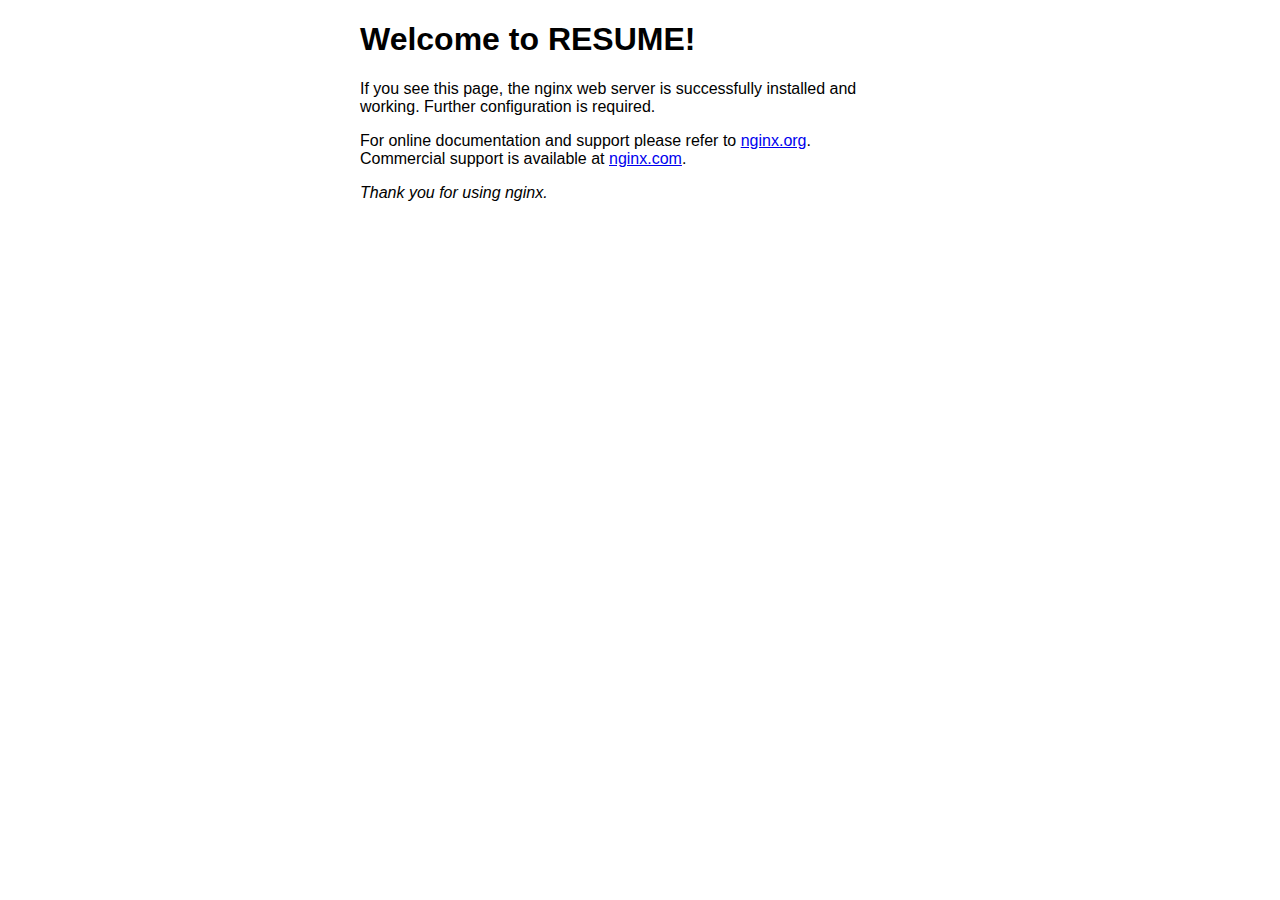
<file: html/index.html>
<!DOCTYPE html>
<html>
  <head>
    <title>Welcome to nginx!</title>
    <style>
      html {
        color-scheme: light dark;
      }
      body {
        width: 35em;
        margin: 0 auto;
        font-family: Tahoma, Verdana, Arial, sans-serif;
      }
    </style>
  </head>
  <body>
    <h1>Welcome to RESUME!</h1>
    <p>
      If you see this page, the nginx web server is successfully installed and
      working. Further configuration is required.
    </p>

    <p>
      For online documentation and support please refer to
      <a href="http://nginx.org/">nginx.org</a>.<br />
      Commercial support is available at
      <a href="http://nginx.com/">nginx.com</a>.
    </p>

    <p><em>Thank you for using nginx.</em></p>
  </body>
</html>
</file>
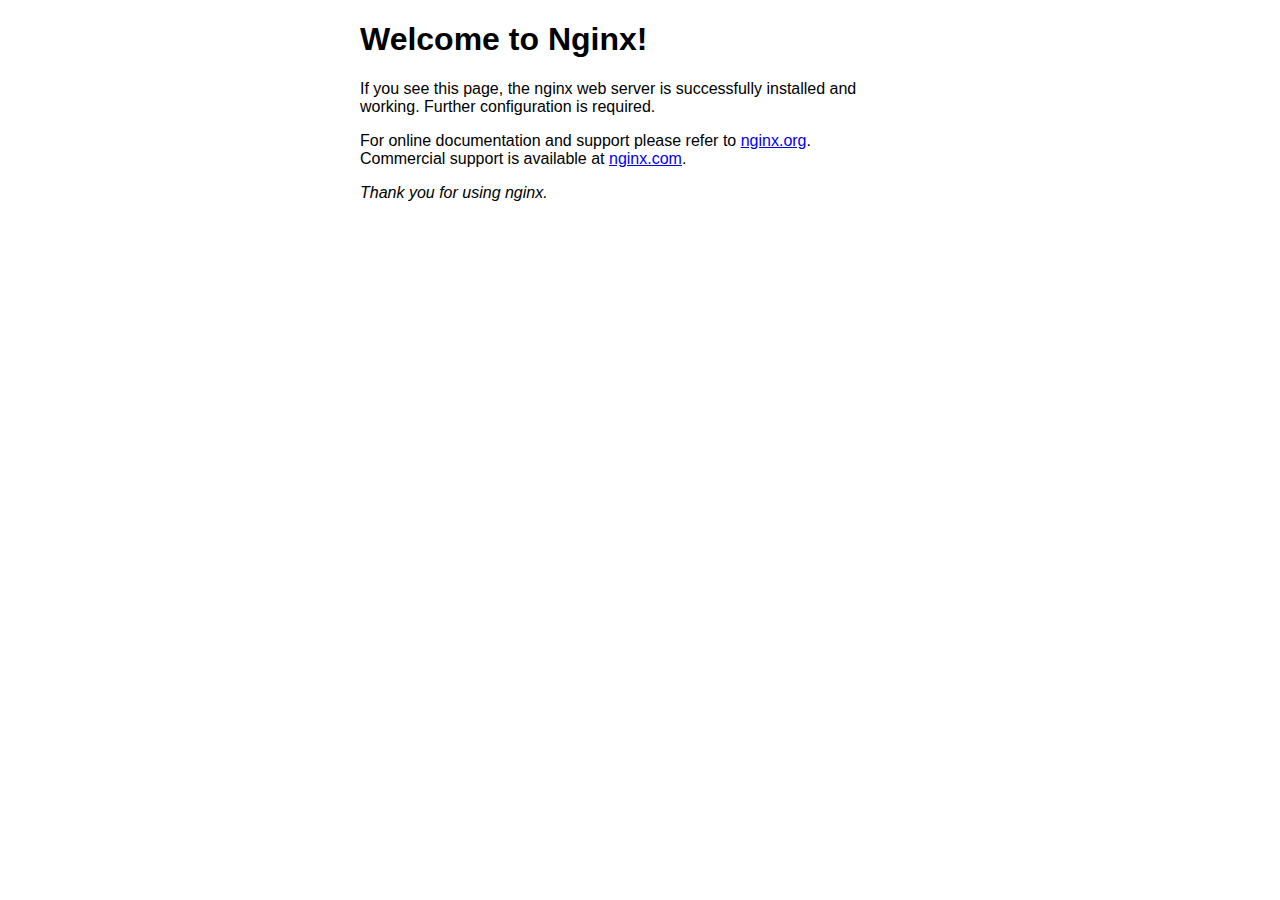
<file: config/html/index.html>
<!DOCTYPE html>
<html>
  <head>
    <title>Welcome to nginx!</title>
    <style>
      html {
        color-scheme: light dark;
      }
      body {
        width: 35em;
        margin: 0 auto;
        font-family: Tahoma, Verdana, Arial, sans-serif;
      }
    </style>
  </head>
  <body>
    <h1>Welcome to Nginx!</h1>
    <p>
      If you see this page, the nginx web server is successfully installed and
      working. Further configuration is required.
    </p>

    <p>
      For online documentation and support please refer to
      <a href="http://nginx.org/">nginx.org</a>.<br />
      Commercial support is available at
      <a href="http://nginx.com/">nginx.com</a>.
    </p>

    <p><em>Thank you for using nginx.</em></p>
  </body>
</html>
</file>
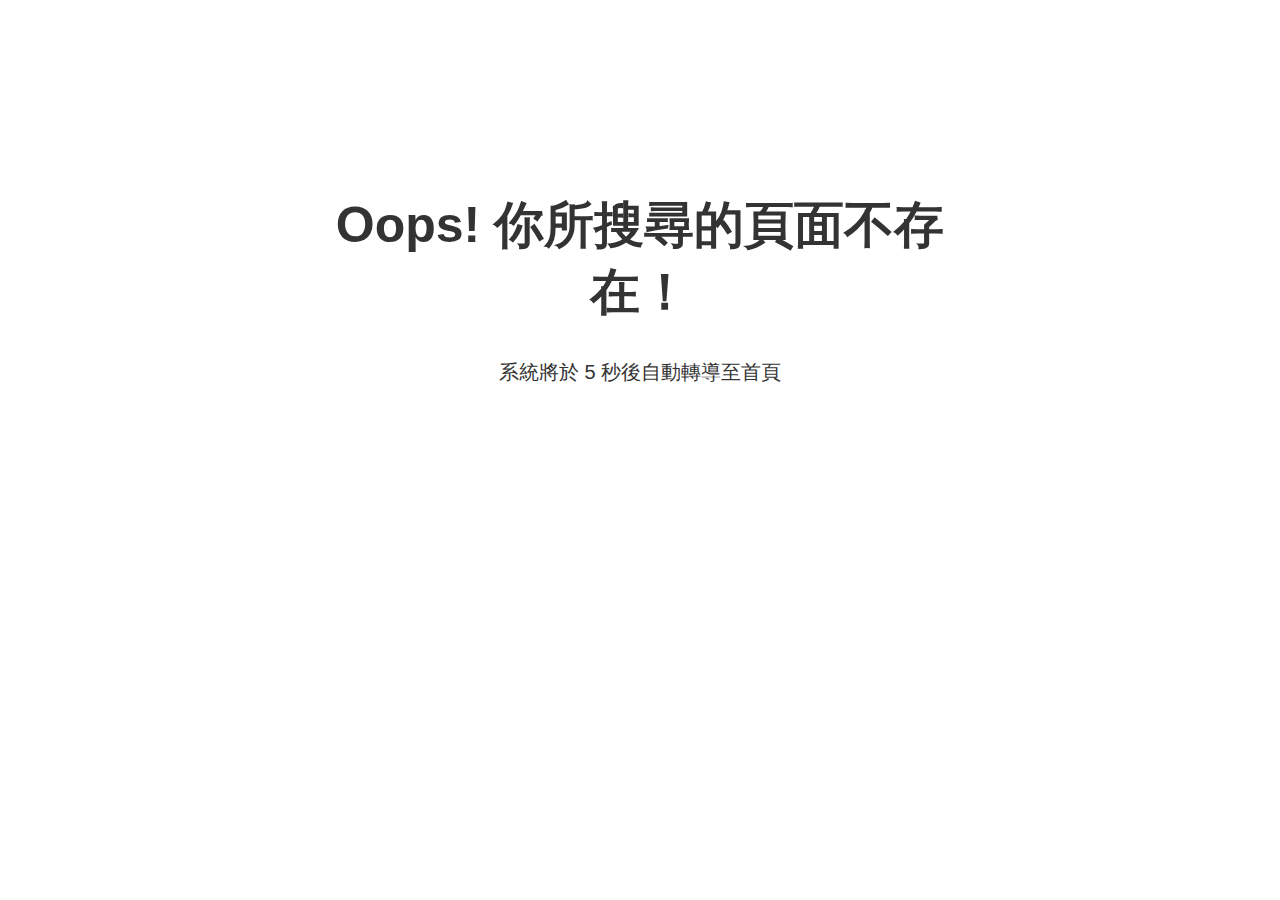
<file: html/40x.html>
<!DOCTYPE html>
<html>
  <head>
    <meta http-equiv="Content-Type" content="text/html; charset=UTF-8" />
    <title>404</title>
    <style>
      body {
        text-align: center;
        padding: 150px;
      }

      h1 {
        font-size: 50px;
      }

      body {
        font: 20px Helvetica, sans-serif;
        color: #333;
      }

      article {
        display: block;
        text-align: left;
        width: 650px;
        margin: 0 auto;
      }

      a {
        color: #dc8100;
        text-decoration: none;
      }

      a:hover {
        color: #333;
        text-decoration: none;
      }

      div.text-center {
        text-align: center;
      }

      div.cover-image {
        width: 40%;
        margin: 0 auto;
      }
    </style>
  </head>
  <body>
    <article>
      <div class="text-center">
        <h1>Oops! 你所搜尋的頁面不存在！</h1>
        <span id="counter">系統將於 5 秒後自動轉導至首頁</span>
      </div>
    </article>
  </body>
  <script>
    const REDIRECT_URL = "/";

    var count = 5;
    const redirectTimer = setInterval(() => {
      if (count > 0) {
        console.log(count);
        count--;
        document.getElementById("counter").innerHTML =
          "<span>系統將於 " + count + " 秒後自動轉導至首頁</span>";
      } else {
        window.location.href = REDIRECT_URL;
        clearInterval(redirectTimer);
      }
    }, 1000);
  </script>
</html>
</file>
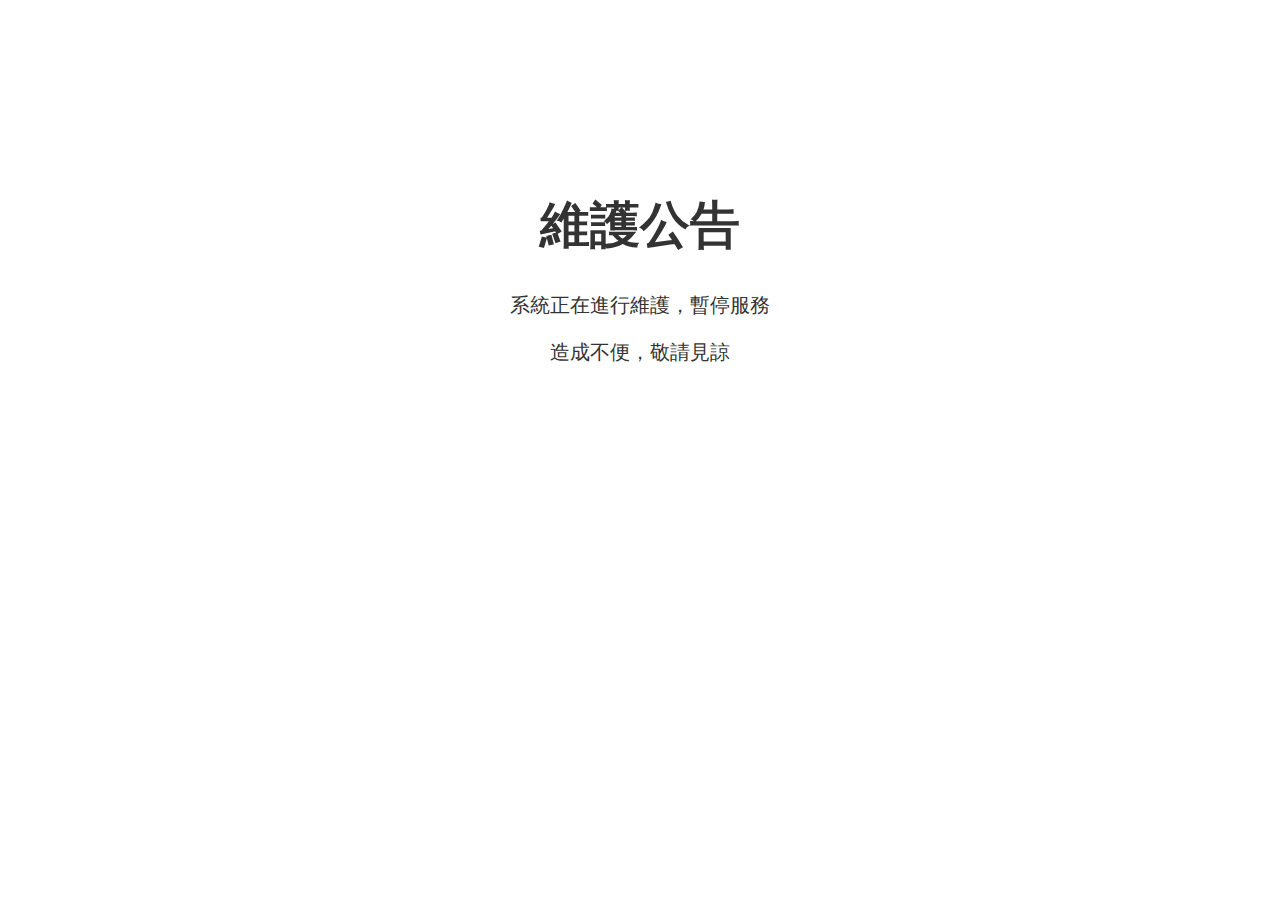
<file: html/50x.html>
<!DOCTYPE html>
<html>
  <head>
    <meta http-equiv="Content-Type" content="text/html; charset=UTF-8" />
    <title>系統維護中</title>
    <style>
      body {
        text-align: center;
        padding: 150px;
      }

      h1 {
        font-size: 50px;
      }

      body {
        font: 20px Helvetica, sans-serif;
        color: #333;
      }

      article {
        display: block;
        text-align: left;
        width: 650px;
        margin: 0 auto;
      }

      a {
        color: #dc8100;
        text-decoration: none;
      }

      a:hover {
        color: #333;
        text-decoration: none;
      }

      div.text-center {
        text-align: center;
      }

      div.cover-image {
        width: 40%;
        margin: 0 auto;
      }
    </style>
  </head>
  <body>
    <article>
      <div class="text-center">
        <h1>維護公告</h1>
        <p>系統正在進行維護，暫停服務</p>
        <p>造成不便，敬請見諒</p>
      </div>
    </article>
  </body>
</html>
</file>
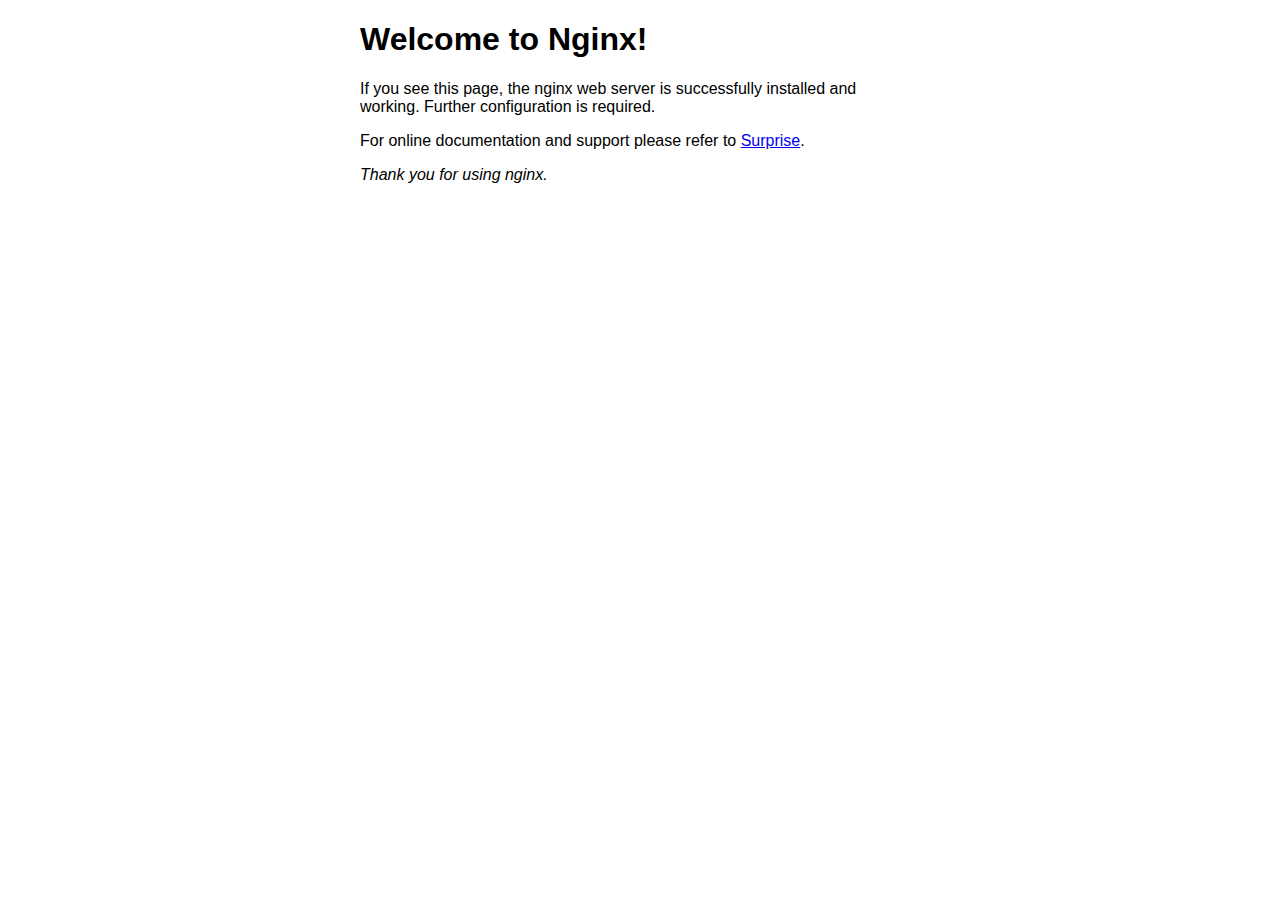
<file: config/html/test.html>
<!DOCTYPE html>
<html>
  <head>
    <title>Welcome to nginx!</title>
    <style>
      html {
        color-scheme: light dark;
      }
      body {
        width: 35em;
        margin: 0 auto;
        font-family: Tahoma, Verdana, Arial, sans-serif;
      }
    </style>
  </head>
  <body>
    <h1>Welcome to Nginx!</h1>
    <p>
      If you see this page, the nginx web server is successfully installed and
      working. Further configuration is required.
    </p>

    <p>
      For online documentation and support please refer to
      <a href="http://localhost/surprise">Surprise</a>.<br />
    </p>

    <p><em>Thank you for using nginx.</em></p>
  </body>
</html>
</file>
